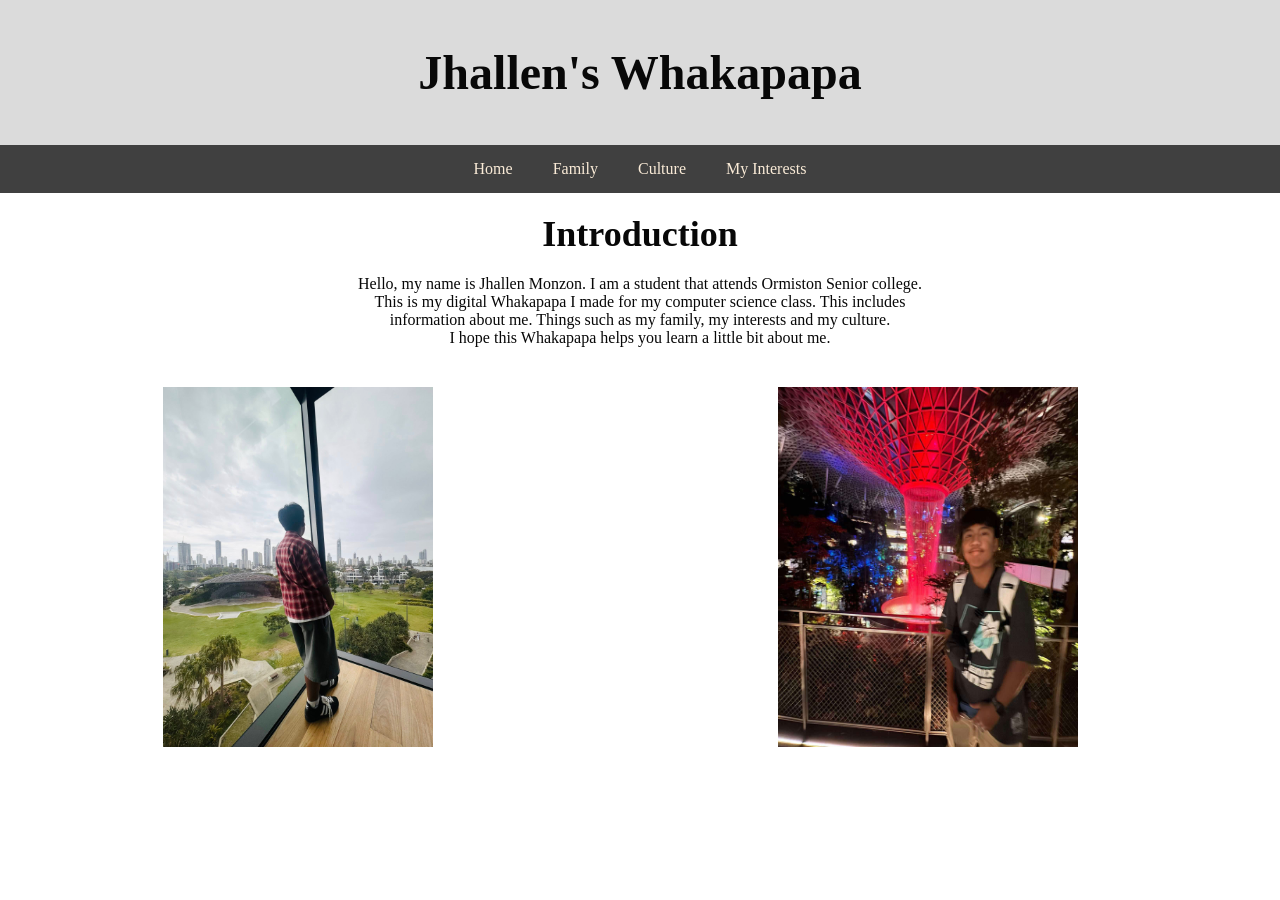
<file: index.html>
<!DOCTYPE html>
<html>
  <head>
    <title>Jhallen's Whakapapa</title>
     <link rel="stylesheet" href="style.css">
  </head> 

  <body>
    <header>
    <h1>Jhallen's Whakapapa</h1>
    </header>
     <nav class="navbar">
      <ul>
        <li><a href="index.html">Home</a></li>
        <li><a href="family.html">Family</a></li>
        <li><a href="culture.html">Culture</a></li>
        <li><a href="interests.html">My Interests</a></li>
      </ul>
    </nav>

    <h2>Introduction</h2>      
      <p>Hello, my name is Jhallen Monzon. I am a student that attends Ormiston Senior college. <br>This is my digital Whakapapa I made for my computer science class. This includes<br>information about me. Things such as my family, my interests and my culture.<br>I hope this Whakapapa helps you learn a little bit about me. </p>   
    <div class="image-row">
        <img src="images/meinbrisbane.jpg"  width ="270" height="375">
        <img src="images/meinsingaporeinchangijewelairport.jpg"  width="375" height="375">
    
  <br><br>
  <br><br>
  <footer>
  </footer>

</body>
</html>
</file>
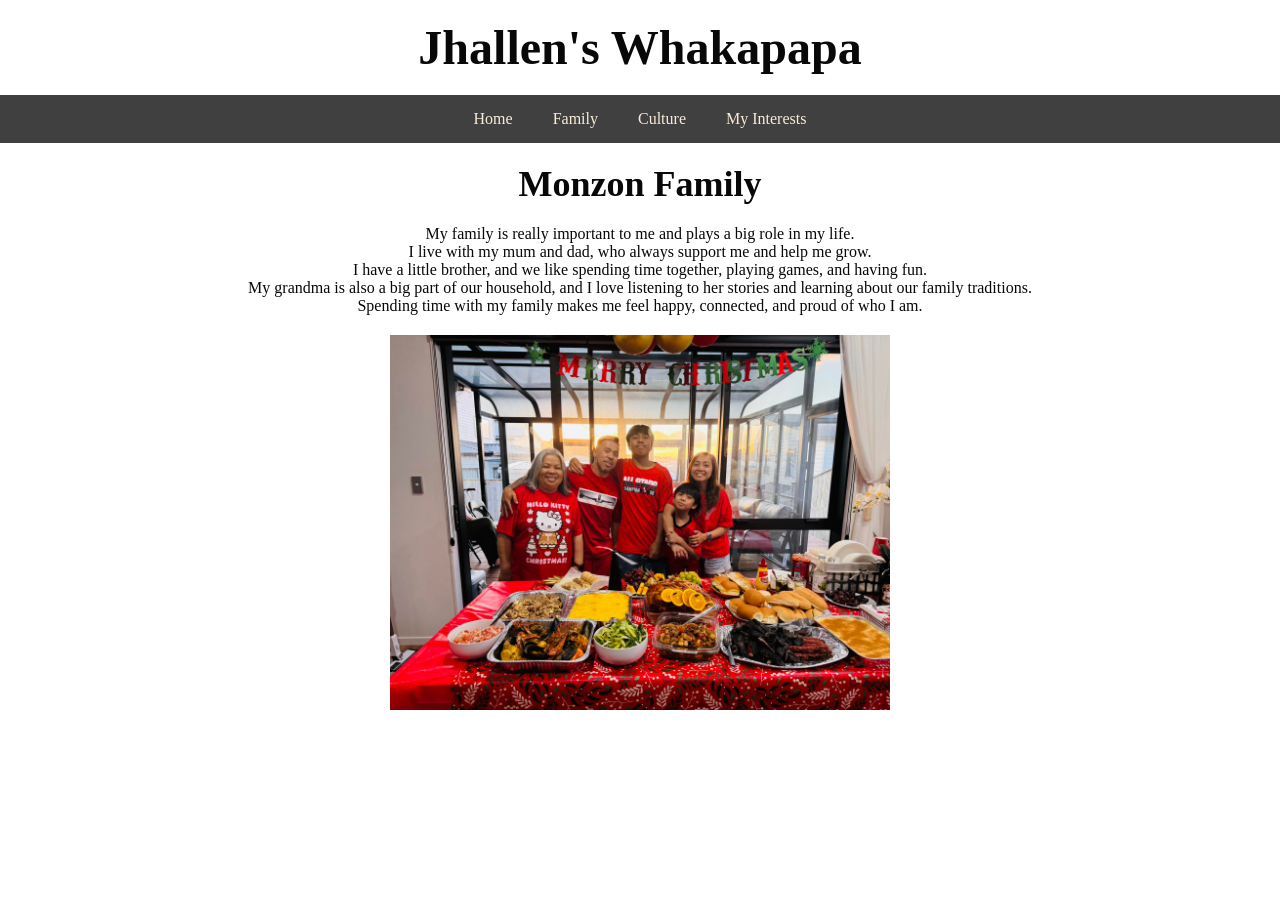
<file: family.html>
<!DOCTYPE html>
<html>
  <head>
    <title>Jhallen's Whakapapa</title>
     <link rel="stylesheet" href="style.css">
  </head> 

  <body>

  <h1>Jhallen's Whakapapa</h1>

  <nav class="navbar">
    <ul>
      <li><a href="index.html">Home</a></li>
      <li><a href="family.html">Family</a></li>
      <li><a href="culture.html">Culture</a></li>
      <li><a href="interests.html">My Interests</a></li>
    </ul>
  </nav>

    <h2>Monzon Family</h2>
    <p>My family is really important to me and plays a big role in my life.<br> I live with my mum and dad, who always support me and help me grow.<br> I have a little brother, and we like spending time together, playing games, and having fun.<br> My grandma is also a big part of our household, and I love listening to her stories and learning about our family traditions.<br> Spending time with my family makes me feel happy, connected, and proud of who I am.<br></p>
      <img src="images/family.jpg" alt="image" width="500" height="350"/>



</body>
</html>
</file>
<file: style.css>
* {
  margin: 0;
  padding: 0;
  box-sizing: border-box;
}

body {
  background-image: url("https://cerbras.com/wp-content/uploads/2021/01/LUMINATTO-BEIGE.jpg");
  background-size: cover;
  background-repeat: no-repeat;
  background-attachment: fixed;
  color: rgb(8, 8, 8);
  font-family: 'Times New Roman', Times, serif;
}

h1 {
  text-align: center;
  margin: 20px 0;
  font-size: 48px;
}

h2 {
  text-align: center;
  margin: 20px 0;
  font-size: 36px;
}

p {
  text-align: center;
  margin: 20px 0;
  font-size: 16px;
}

.navbar {
  width: 100%;
  background-color: hsl(0, 0%, 25%);
}

.navbar ul {
  list-style-type: none;
  display: flex;
  justify-content: center;
}

.navbar a {
  color: antiquewhite;
  text-decoration: none;
  padding: 15px 20px;
  display: block;
  text-align: center;
}

.navbar a:hover {
  background-color: hsl(0, 0%, 15%);
}

img {
  display: block;
  margin: 20px auto;
  max-width: 100%;
  height: auto;
}

.image-row {
  display: flex;
  justify-content: center;
  gap: 20px;
  flex-wrap: wrap;
}

.image-row img {
  display: inline-block;
  max-width: 300px;
}

main ul {
  margin-top: 20px;
  text-align: center;
  list-style-position: inside;
}

.slider-wrapper {
  position: relative;
  max-width: 48rem;
  margin: 0 auto;
}

.slider {
  display: flex;
  aspect-ratio: 16 / 9;
  overflow-x: auto;
  scroll-snap-type: x mandatory;
  scroll-behavior: smooth;
  box-shadow: 0 1.5rem 3rem -0.75rem hsla(0,0%,0%,0.25);
  border-radius: 0.5rem;
}

.slider::-webkit-scrollbar {
  display: none;
}

.slider img {
  flex: 1 0 100%;
  scroll-snap-align: start;
  object-fit: cover;
}

.slider-nav {
  display: flex;
  column-gap: 1rem;
  position: absolute;
  bottom: 1.25rem;
  left: 50%;
  transform: translateX(-50%);
  z-index: 1;
}

.slider-nav a {
  width: 0.5rem;
  height: 0.5rem;
  border-radius: 50%;
  background-color: white;
  opacity: 0.75;
  transition: opacity 250ms ease;
}

.slider-nav a:hover {
  opacity: 1;
}

header {
  background-color: hsl(0, 0%, 86%);
  text-align: center;
  padding: 25px;
}
</file>
